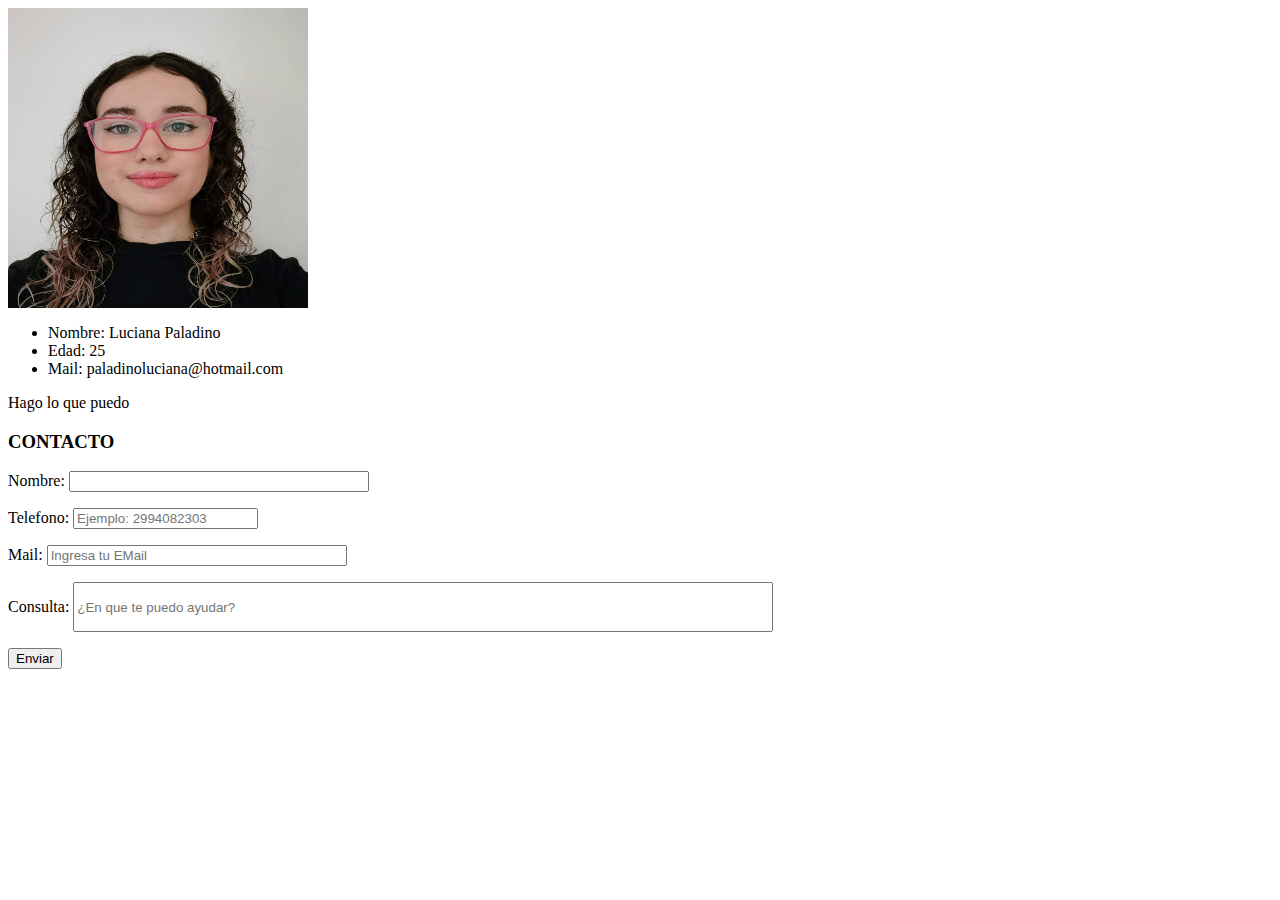
<file: 1 Miprimerapagina/index.html>
<html>

<head>
    <img src="PSX_20220320_105525.jpg" width="300" height="300">
</head>

<body>

    <ul>
        <li>Nombre: Luciana Paladino</li>
        <li>Edad: 25</li>
        <li>Mail: paladinoluciana@hotmail.com</li>
    </ul>

    <p>Hago lo que puedo</p>

    <footer>
        <h3>CONTACTO</h3>
        <p>Nombre: <input type="text" style="width: 300;"></p>
        <p>Telefono: <input type="tel" placeholder="Ejemplo: 2994082303"></p>
        <p>Mail: <input type="email" style="width: 300;" placeholder="Ingresa tu EMail"></p>
        <p>Consulta: <input type="text" style="height: 50; width: 700;" placeholder="¿En que te puedo ayudar?"></p>
        <button>Enviar</button>
    </footer>
</body>

</html>
</file>
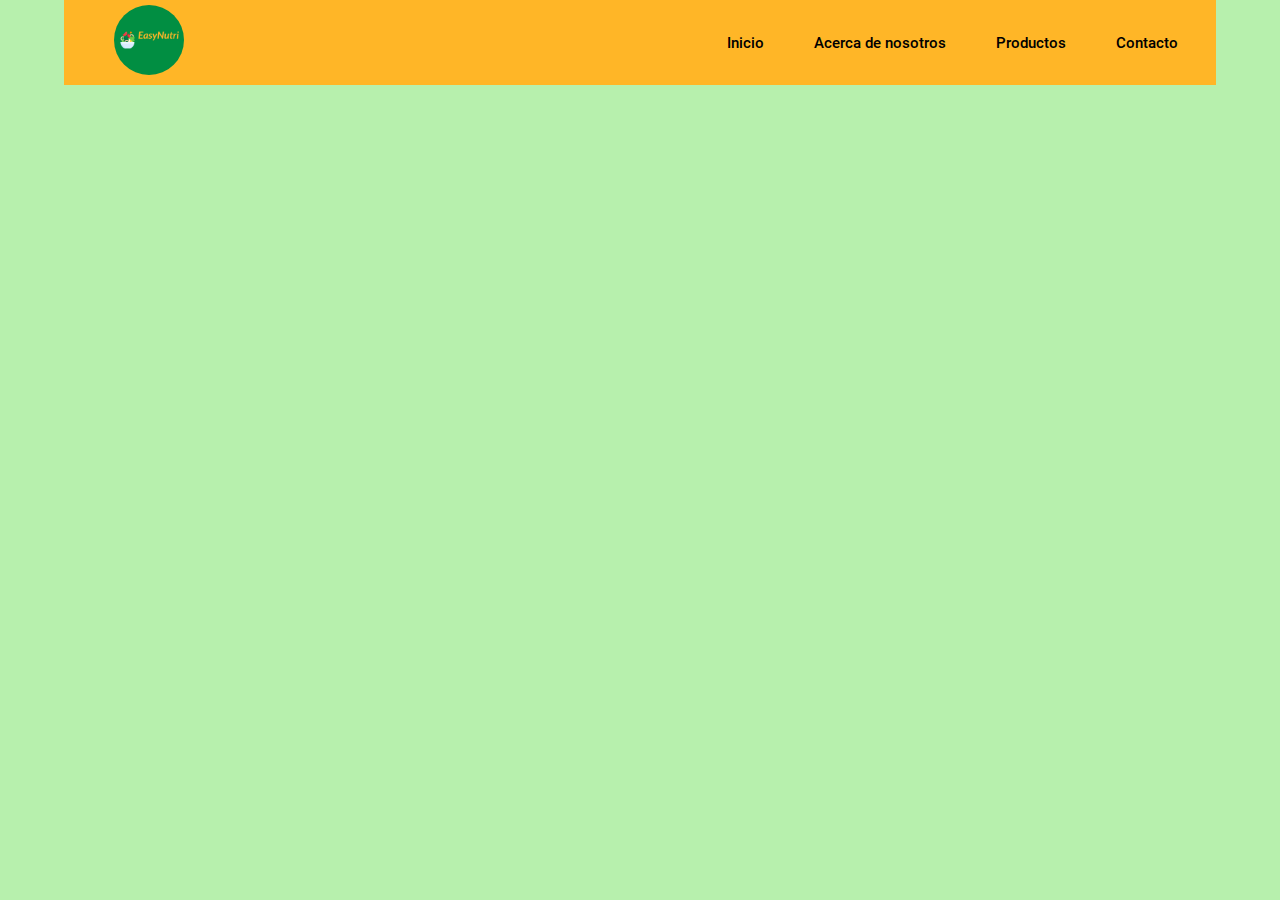
<file: landing-page/index.html>
<html>
<head>
    <meta charset="UTF-8">
	<meta http-equiv="X-UA-Compatible" content="IE=edge">
	<meta name="viewport" content="width=device-width, initial-scale=1.0">
	<title>landing-page</title>
	<link rel="stylesheet" href="index.css">
</head>

<body>
    <header>
        <div class="recuadro-login">
            <img src="imagenes/LOGO.png" class="logo">
            <ul>
                
                <li><a href="#home">Inicio</a></li>
                <li><a href="#about">Acerca de nosotros</a></li>
                <li><a href="#news">Productos</a></li>
                <li><a href="#contact">Contacto</a></li>
              </ul>
        </div>
    </header>
  
</body>

</html>
</file>
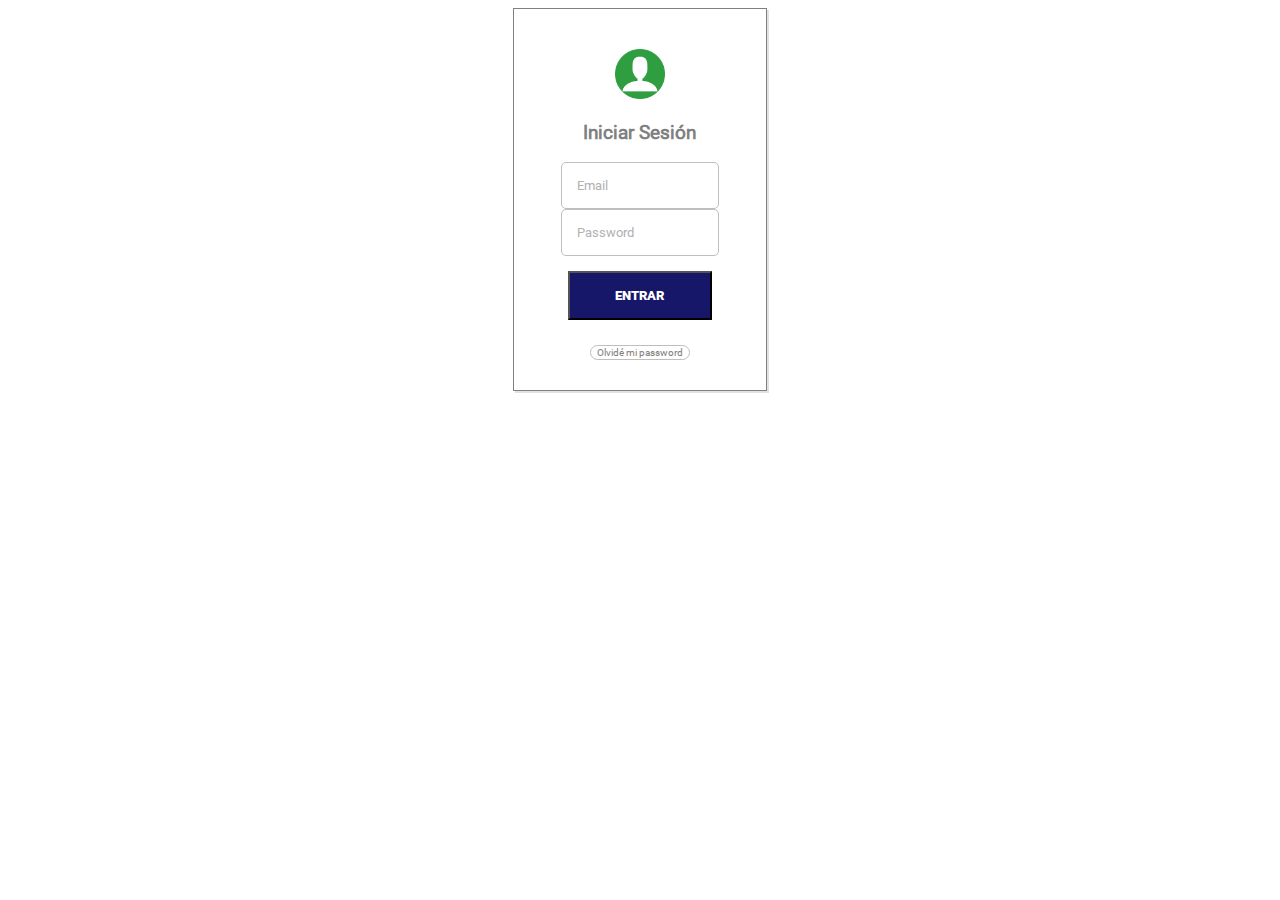
<file: login-landing/index.html>
<!DOCTYPE html>
<html lang="en">

<head>
	<meta charset="UTF-8">
	<meta http-equiv="X-UA-Compatible" content="IE=edge">
	<meta name="viewport" content="width=device-width, initial-scale=1.0">
	<title>login-landing</title>
	<link rel="stylesheet" href="index.css">
	
</head>

<body>
	<div class="principal">
		<div class="cabecera">
			<img src="./Imagenes/user-1808597_1280.webp" alt="Usuario">
			<h3 class="iniciar-1"> Iniciar Sesión </h3>
		</div>
		<div class="medio">
			<input type="email" placeholder="Email">
			<input type="password" placeholder="Password">
		</div>
		 <div class="pie">
			<button class="Entrar" type="button">ENTRAR</button>
			<button class="olvide" type="submit">Olvidé mi password</button>
		</div>

	</div>
</body>

</html>
</file>
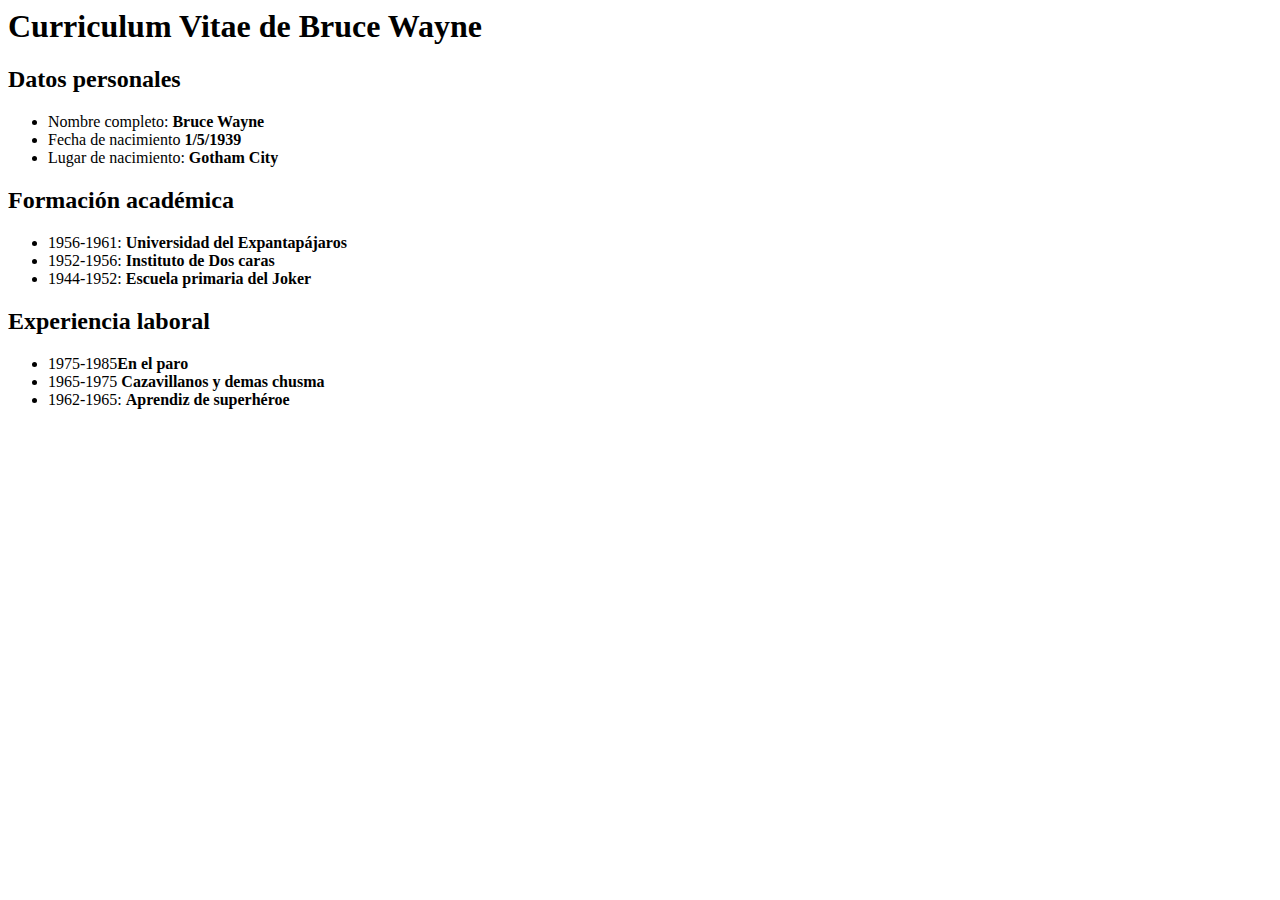
<file: 2 Desafio 1/1/index.html>
<html>

<head>
    <meta charset="UTF-8">
    <meta http-equiv="X-UA-Compatible" content="IE=edge">
    <meta name="viewport" content="width=device-width, initial-scale=1.0">
    <title>Document</title>
    <h1>Curriculum Vitae de Bruce Wayne</h1>
</head>

<body>
    <h2>Datos personales</h2>

    <Ul>
        <li>Nombre completo: <b>Bruce Wayne</b></li>
        <li>Fecha de nacimiento <b>1/5/1939</b></li>
        <li>Lugar de nacimiento: <b>Gotham City</b></li>
    </Ul>

    <h2>Formación académica</h2>
    <Ul>
        <li>1956-1961: <b>Universidad del Expantapájaros</b></li>
        <li>1952-1956: <b>Instituto de Dos caras</b></li>
        <li>1944-1952: <b>Escuela primaria del Joker</b></li>
    </Ul>
    <h2>Experiencia laboral</h2>
    <Ul>
        <li>1975-1985<b>En el paro</b></li>
        <li>1965-1975 <b>Cazavillanos y demas chusma</b></li>
        <li>1962-1965: <b>Aprendiz de superhéroe</b></li>
    </Ul>
</body>

</html>
</file>
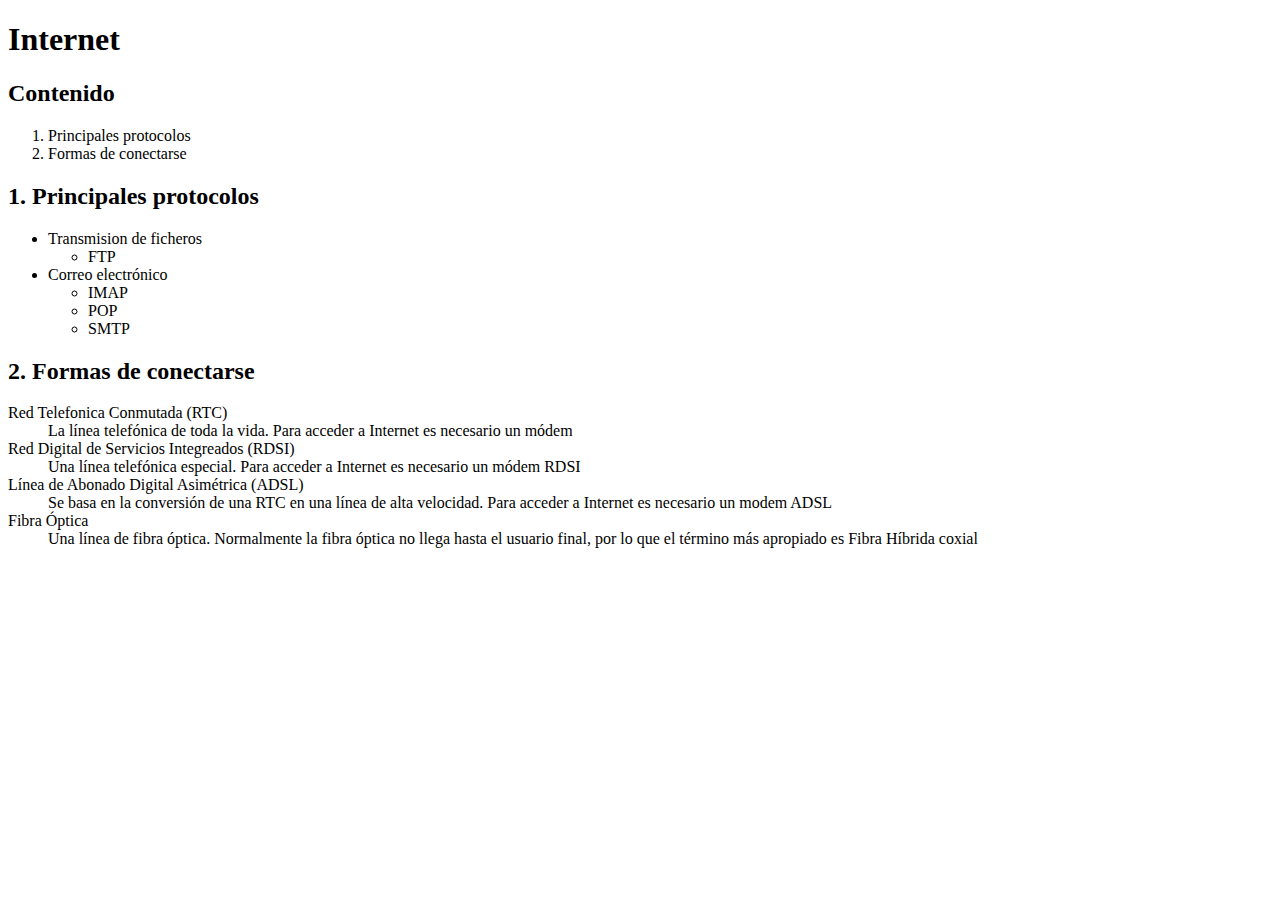
<file: 2 Desafio 1/2/index.html>
<!DOCTYPE html>
<html lang="en">

<head>
    <meta charset="UTF-8">
    <meta http-equiv="X-UA-Compatible" content="IE=edge">
    <meta name="viewport" content="width=device-width, initial-scale=1.0">
    <title>Internet</title>
    <H1>Internet</H1>
</head>

<body>
    <h2>Contenido</h2>
    <ol>
        <li>Principales protocolos</li>
        <li>Formas de conectarse</li>
    </ol>
    <H2>1. Principales protocolos</H2>

    <ul>
        <li>Transmision de ficheros
            <ul>
                <li>FTP</li>
            </ul>
        </li>
        <li>Correo electrónico
            <ul>
                <li>IMAP</li>
                <li>POP</li>
                <li>SMTP</li>
            </ul>
        </li>
    </ul>

    <h2>2. Formas de conectarse</h2>

    Red Telefonica Conmutada (RTC) <br>
    <dd>La línea telefónica de toda la vida. Para acceder a Internet es necesario un módem</dd>
    Red Digital de Servicios Integreados (RDSI) <br>
    <dd>Una línea telefónica especial. Para acceder a Internet es necesario un módem RDSI</dd>
    Línea de Abonado Digital Asimétrica (ADSL) <br>
    <dd>Se basa en la conversión de una RTC en una línea de alta velocidad. Para acceder a Internet es necesario un
        modem ADSL</dd>
    Fibra Óptica <br>
    <dd>Una línea de fibra óptica. Normalmente la fibra óptica no llega hasta el usuario final, por lo que el término
        más apropiado es Fibra Híbrida coxial</dd>


</body>

</html>
</file>
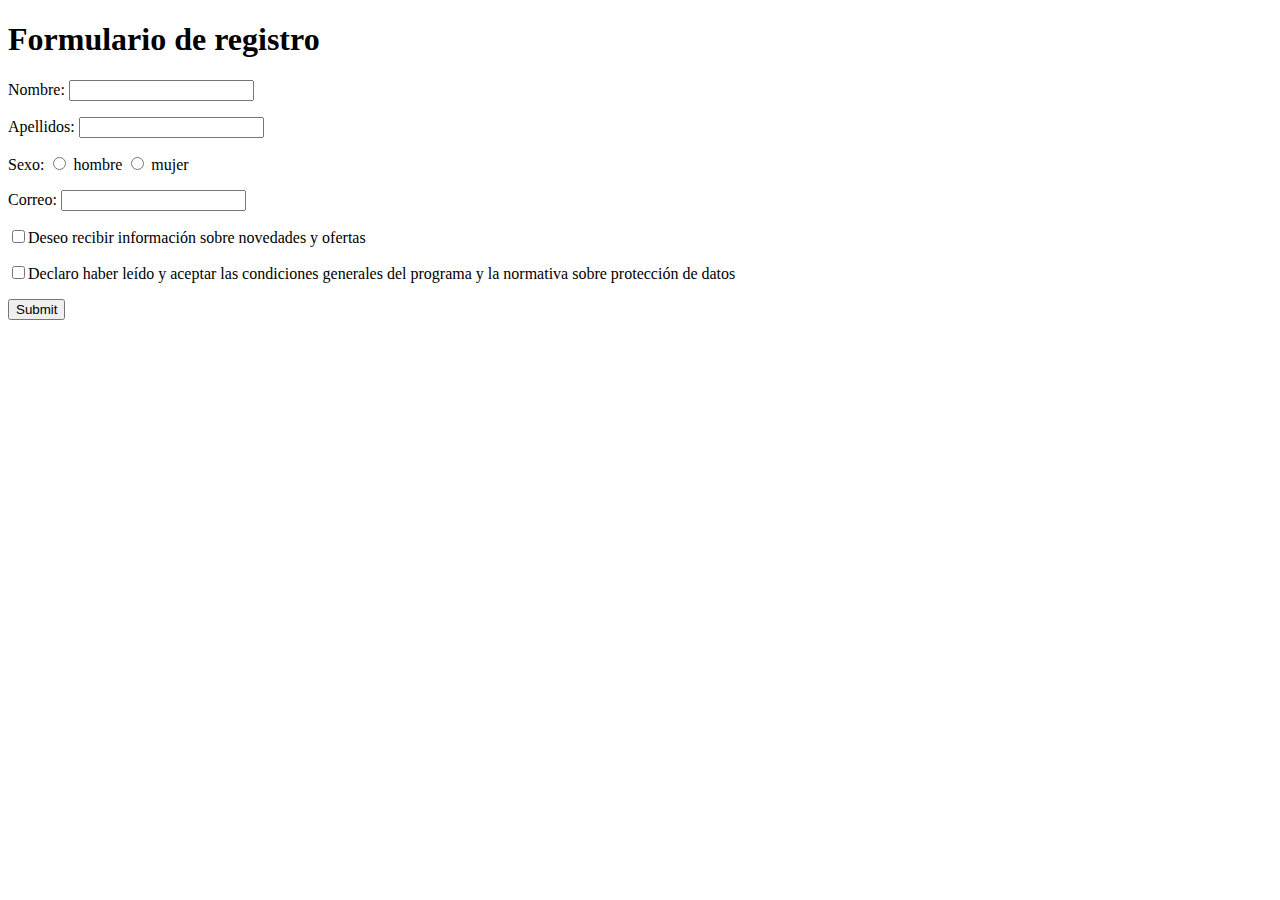
<file: 2 Desafio 1/3/index.html>
<!DOCTYPE html>
<html lang="en">

<head>
    <meta charset="UTF-8">
    <meta http-equiv="X-UA-Compatible" content="IE=edge">
    <meta name="viewport" content="width=device-width, initial-scale=1.0">
    <title>Document</title>
</head>
<h1>Formulario de registro</h1>

<body>
    <form>
        <p>Nombre: <input type="text" name="nombre" id="nombre"></p>
        <p>Apellidos: <input type="text" name="apellidos" id="apellidos"></p>
        <p>Sexo: <label> <input type="radio" name="sexo" id="sexo" value="hombre"> hombre </label>
            <label> <input type="radio" name="sexo" id="sexo" value="mujer"> mujer </label>
        </p>
        <p>Correo: <input type="email" name="email" id="email"></p>
        <p><input type="checkbox" name="opcion1" id="opcion1">Deseo recibir información sobre novedades y ofertas</p>
        <p><input type="checkbox" name="opcion2" id="opcion2" required>Declaro haber leído y aceptar las condiciones generales del programa y la
            normativa sobre protección de datos</p>
        <p><input type="submit"></p>
    </form>

</body>

</html>
</file>
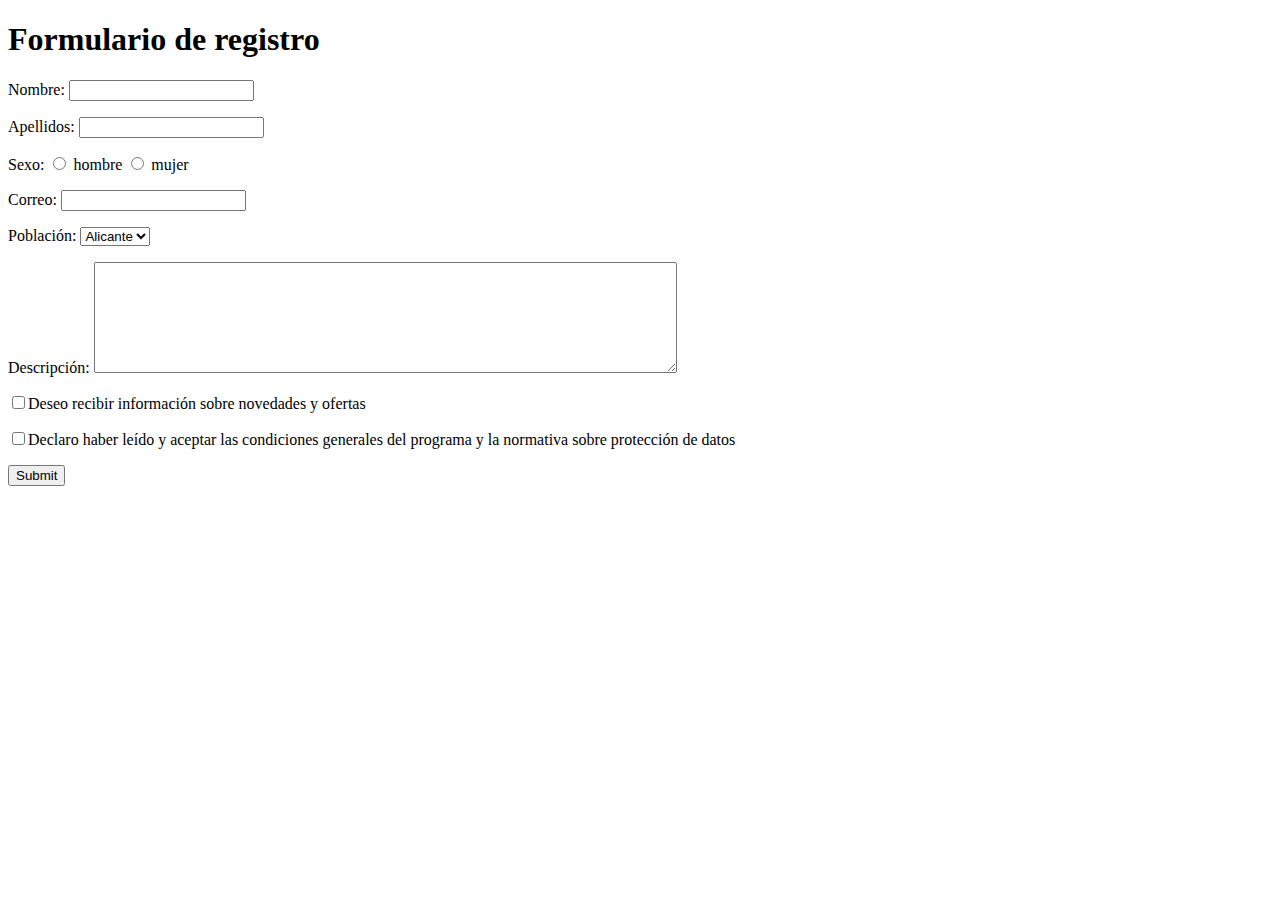
<file: 2 Desafio 1/4/index.html>
<!DOCTYPE html>
<html lang="en">

<head>
    <meta charset="UTF-8">
    <meta http-equiv="X-UA-Compatible" content="IE=edge">
    <meta name="viewport" content="width=device-width, initial-scale=1.0">
    <title>Document</title>
</head>
<h1>Formulario de registro</h1>

<body>
    <form>
        <p>Nombre: <input type="text" name="nombre" id="nombre"></p>
        <p>Apellidos: <input type="text" name="apellidos" id="apellidos"></p>
        <p>Sexo: <label> <input type="radio" name="Sexo" id="sexo" value="1"> hombre </label>
            <label> <input type="radio" name="Sexo" id="sexo" value="2"> mujer </label>
        </p>
        <p>Correo: <input type="email" name="email" id="email"></p>
        <p>Población: <select>
                <option value="Alicante">Alicante</option>
            </select></p>
        <p>Descripción: <textarea name="descripcion" cols="70" rows="7"></textarea></p>
        <p><input type="checkbox" name="opcion1" id="opcion1">Deseo recibir información sobre novedades y ofertas</p>
        <p><input type="checkbox" name="opcion2" id="opcion2" required>Declaro haber leído y aceptar las condiciones generales del programa y la
            normativa sobre protección de datos</p>
        <p><input type="submit"></p>
    </form>
</body>

</html>
</file>
<file: landing-page/index.css>
@font-face {
    font-family: roboto medium;
    src: url(Fuentes/Roboto/Roboto-Medium.ttf);
}

* {
   margin: 0;
   padding: 0;

}
.recuadro-login {
    display: flex;
    background-color: #ffb627;
    width: 90%;
    margin: auto;
  justify-content: space-between;
  align-items: center;
}
.logo {
    width: 70px;
    border-radius: 50px;
    margin: 5px 50px 10px 50px;
    
}

ul {
    list-style-type: none;
    padding: 0;
    overflow: hidden;
    background-color: #ffb627;
    font-family: roboto medium;
  
  

  }

  li {
    display: inline-flex;
    
    margin-right: 30px;
  }
  li a {
    padding: 8px;
    text-decoration: none;
    color: black;
    font-size: 15px;
  
  }
body {
    background-color: #b7f0ad;
}
</file>
<file: login-landing/index.css>
@font-face {
    font-family: "roboto medium";
    src: url(Fuentes/Roboto/Roboto-Regular.ttf);
}

@font-face {
    font-family: "roboto black";
    src: url(Fuentes/Roboto/Roboto-Black.ttf);
}

@font-face {
    font-family: "roboto thin";
    src: url(Fuentes/Roboto/Roboto-Thin.ttf);
}

.principal {
    width: 20%;
    margin: auto;
    background-color: white;
    border: 1px solid gray;
    box-shadow: 2px 2px rgba(214, 214, 214, 0.705); 
}

.cabecera img {
width: 50px;
margin: 40px 0 0 0;
}

.cabecera {
text-align: center;
font-family: "roboto medium";
color: grey;
}

.medio {
    display: flex;
    flex-direction: column;
    align-items: center;
    
}

.medio input {
    width: 50%;
    border: 1px solid rgb(190, 190, 190);
    border-radius: 5px;
    padding: 15px;
    height: 15px;
    font-family: "roboto medium"
}

::placeholder {
    color: rgb(177, 177, 177);
}
.pie{
    display: flex;
    flex-direction: column;
    align-items: center;
    
}

.Entrar{
    width: 57%;
    padding: 15px 10px 15px 10px;
    margin: 15px;
    background-color: rgba(0, 0, 90, 0.911);
    color: white;
    cursor: pointer;
    font-family: "roboto black";
}

.olvide{
background-color: white;
border-radius: 20px;
border: 1px solid rgb(190, 190, 190);
color: grey;
margin: 10px 0 30px 0;
cursor: pointer;
font-family: "roboto medium";
font-size: 10px;

}
</file>
